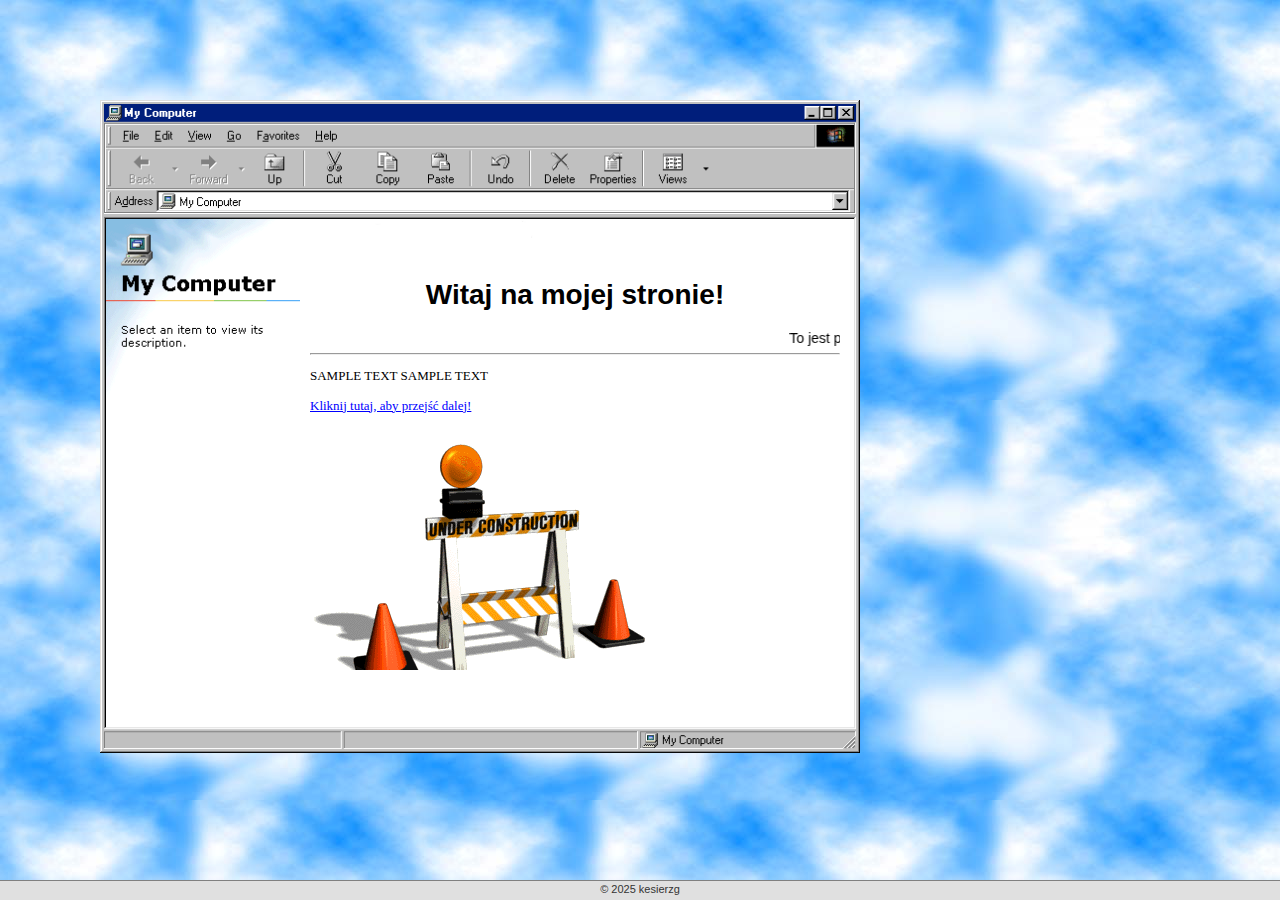
<file: index.html>
<!DOCTYPE HTML PUBLIC "-//W3C//DTD HTML 4.0 Transitional//EN"
  "http://www.w3.org/TR/html4/loose.dtd">
<html lang="pl">
<head>
  <meta http-equiv="Content-Type" content="text/html; charset=UTF-8">
  <title>Moja Retro Strona</title>
  <style type="text/css">
    body {
      background-image: url("images/ss221.jpg");
      background-repeat: repeat;
      font-family: "MS Sans Serif", Tahoma, sans-serif;
      color: #000000;
      margin: 0;
    }

    * {
      box-sizing: border-box;
    }

    .okno {
      position: absolute;
      top: 100px;
      left: 100px;
      cursor: move;
      background: url("images/windows.png") no-repeat;
      z-index: 10;
      user-select: none;
      -webkit-user-drag: none;
    }

    .content-inside {
      position: absolute;
      top: 150px;
      left: 200px;
      width: 550px;
      height: 420px;
      background-color: white;
      padding: 10px;
      color: black;
      overflow: auto;
      font-size: 14px;
    }

    .footer {
      position: fixed;
      bottom: 0;
      left: 0;
      width: 100%;
      height: 20px;
      font-size: 11px;
      font-family: "MS Sans Serif", Tahoma, sans-serif;
      background-color: #E0E0E0;
      border-top: 1px solid #808080;
      text-align: center;
      padding-top: 2px;
      color: #333;
      z-index: 500;
    }

    #taskbar {
      position: fixed;
      bottom: 20px;
      left: 0;
      width: 100%;
      height: 32px;
      background-color: #C0C0C0;
      border-top: 2px solid #FFFFFF;
      border-bottom: 2px solid #808080;
      font-family: 'MS Sans Serif', Tahoma, sans-serif;
      font-size: 12px;
      padding: 4px;
      display: flex;
      align-items: center;
      box-shadow: inset 1px 1px #fff, inset -1px -1px #808080;
      z-index: 1000;
    }

    #clock {
      border: 2px outset #fff;
      padding: 2px 8px;
      margin-right: 8px;
    }
  </style>

  <script type="text/javascript">
    let isDragging = false;
    let offsetX = 0;
    let offsetY = 0;

    function startDrag(e) {
      e.preventDefault();
      isDragging = true;
      const box = document.getElementById('okno');
      offsetX = e.clientX - box.offsetLeft;
      offsetY = e.clientY - box.offsetTop;
      document.addEventListener('mousemove', drag);
      document.addEventListener('mouseup', stopDrag);
    }

    function drag(e) {
      if (isDragging) {
        const box = document.getElementById('okno');
        box.style.left = (e.clientX - offsetX) + 'px';
        box.style.top = (e.clientY - offsetY) + 'px';
      }
    }

    function stopDrag() {
      isDragging = false;
      document.removeEventListener('mousemove', drag);
      document.removeEventListener('mouseup', stopDrag);
    }

    window.onload = function () {
      document.getElementById('okno').addEventListener('mousedown', startDrag);
      updateClock();
      setInterval(updateClock, 60000);
    };

    function updateClock() {
      const now = new Date();
      let hours = now.getHours();
      let minutes = now.getMinutes();
      if (hours < 10) hours = "0" + hours;
      if (minutes < 10) minutes = "0" + minutes;
      document.getElementById('clock').innerText = hours + ":" + minutes;
    }
  </script>
</head>
<body>
  <div id="okno" class="okno">
    <img src="images/windows.png" alt="Okno" style="display: block; width: 760px; height: auto;">
    <div class="content-inside">
      <center>
        <h1 style="color: black;">Witaj na mojej stronie!</h1>
        <marquee behavior="scroll" direction="left">To jest przesuwający się tekst!</marquee>
      </center>
      <hr>
      <p style="font-family: Verdana; font-size: 13px;">SAMPLE TEXT SAMPLE TEXT</p>
      <p><a href="strona2.html" style="color: blue; font-family: Verdana; font-size: 13px;">Kliknij tutaj, aby przejść dalej!</a></p>
	  <img src="images/undercon.gif" alt="Under construction" style="vertical-align: middle;>
    </div>
  </div>

  <div id="taskbar">
    <div>
      <img src="images/start.png" alt="Start" style="vertical-align: middle;">
    </div>
    <div style="flex-grow: 1;"></div>
    <div id="clock"></div>
  </div>

  <div class="footer">© 2025 kesierzg</div>
</body>
</html>
</file>
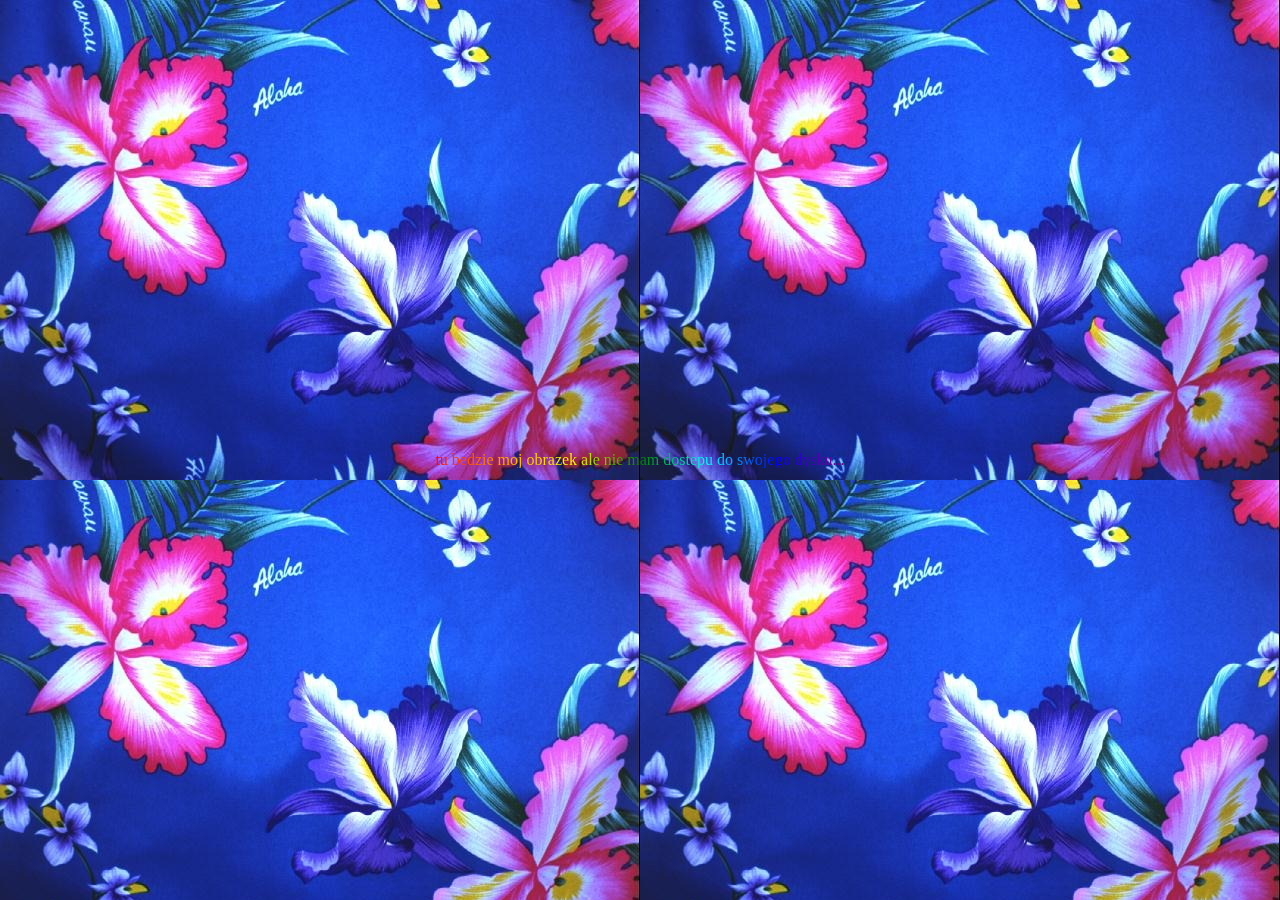
<file: graphixs.html>
<!DOCTYPE HTML>
<HTML lang="pl">
<head>
	<meta charset="UTF-8">
	<link rel="stylesheet" href="css/graphixs.css">
	<title>paint is life</title>
</head>
<body>
	<div class="center">
		<span class="rainbow">tu bedzie moj obrazek ale nie mam dostepu do swojego dysku...</span>	
	</div>
</body>
</HTML>
</file>
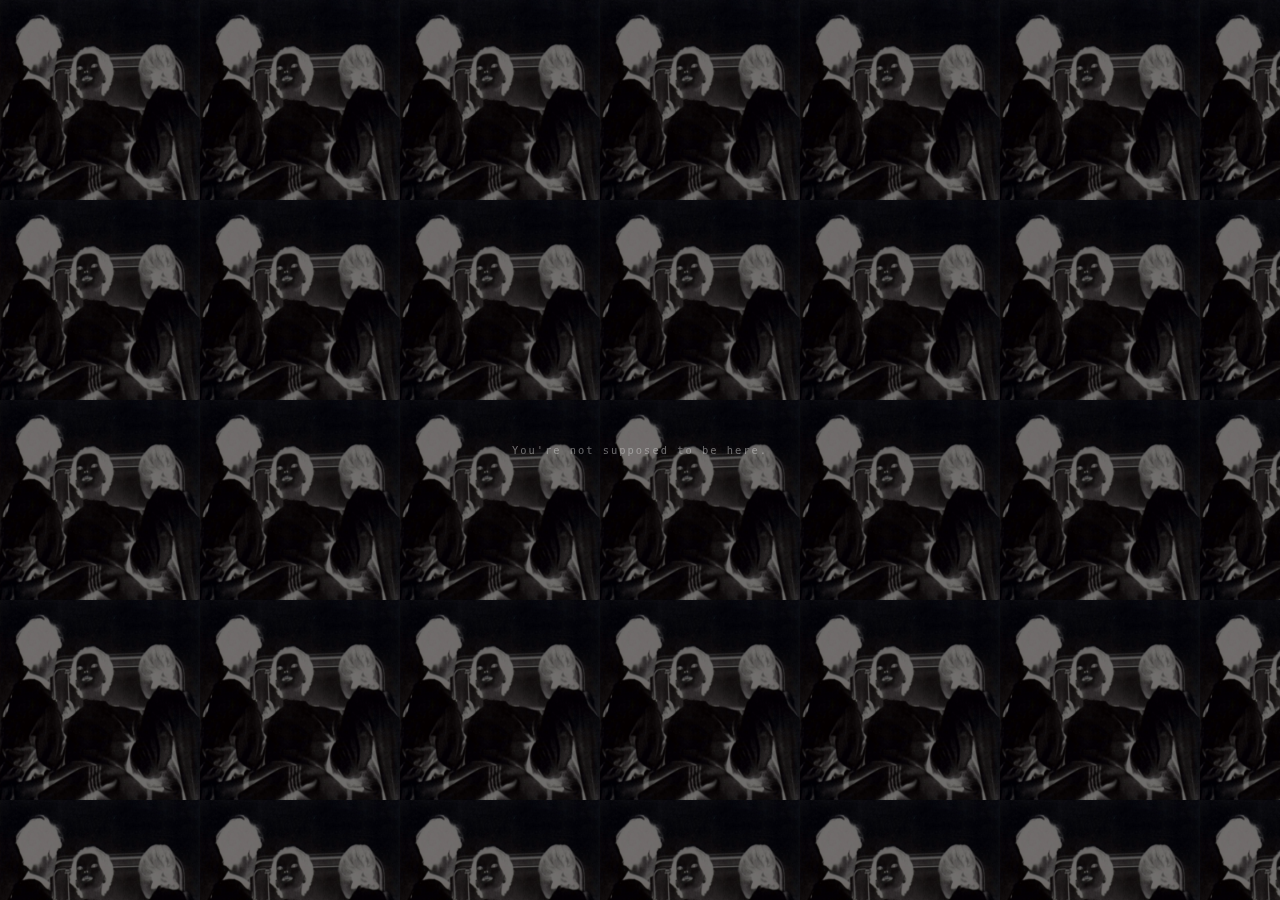
<file: lost.html>
<!DOCTYPE html>
<html lang="en">
<head>
<meta charset="UTF-8">
<title>？？？</title>

<style>
    html, body {
        margin: 0;
        padding: 0;
        width: 100%;
        height: 100%;
        background-image: url("images/expressionless.jpg");
        background-repeat: repeat;
        background-size: 200px 200px;
        background-color: black;
        font-family: monospace;
        color: #cfcfcf;
        overflow: hidden;
    }

    body::after {
        content: "";
        position: fixed;
        inset: 0;
        background: rgba(0, 0, 0, 0.55);
        pointer-events: none;
    }

    .center {
        position: absolute;
        top: 50%;
        left: 50%;
        transform: translate(-50%, -50%);
        text-align: center;
        letter-spacing: 2px;
        z-index: 1;
    }

    .center h1 {
        font-size: 1.2rem;
        font-weight: normal;
        margin: 0;
        opacity: 0.85;
    }

    .center p {
        font-size: 0.8rem;
        opacity: 0.5;
        margin-top: 10px;
    }

    @keyframes flicker {
        0% { opacity: 0.9; }
        50% { opacity: 0.7; }
        100% { opacity: 0.9; }
    }

    .center {
        animation: flicker 4s infinite;
    }
</style>
</head>

<body>
    <div class="center">
        <p>You're not supposed to be here.</p>
    </div>
</body>

</html>
</file>
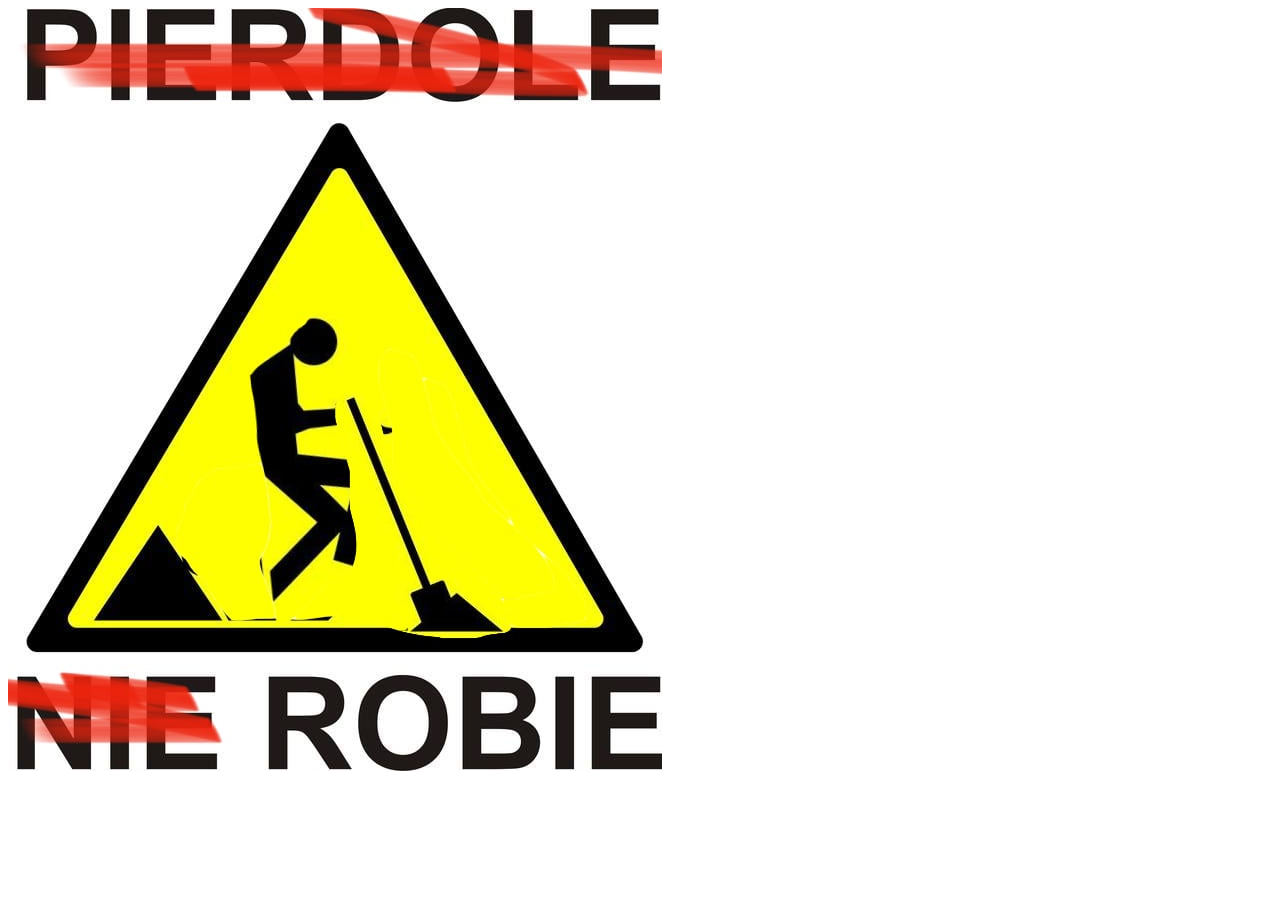
<file: mozejutro.html>
<!DOCTYPE HTML PUBLIC "-//W3C//DTD HTML 4.0 Transitional//EN"
  "http://www.w3.org/TR/html4/loose.dtd">
<html lang="pl">
<head>
  <meta http-equiv="Content-Type" content="text/html; charset=UTF-8">
  <title>może jutro</title>
<img src="images/robie.jpg"><br><br>
</head>
</file>
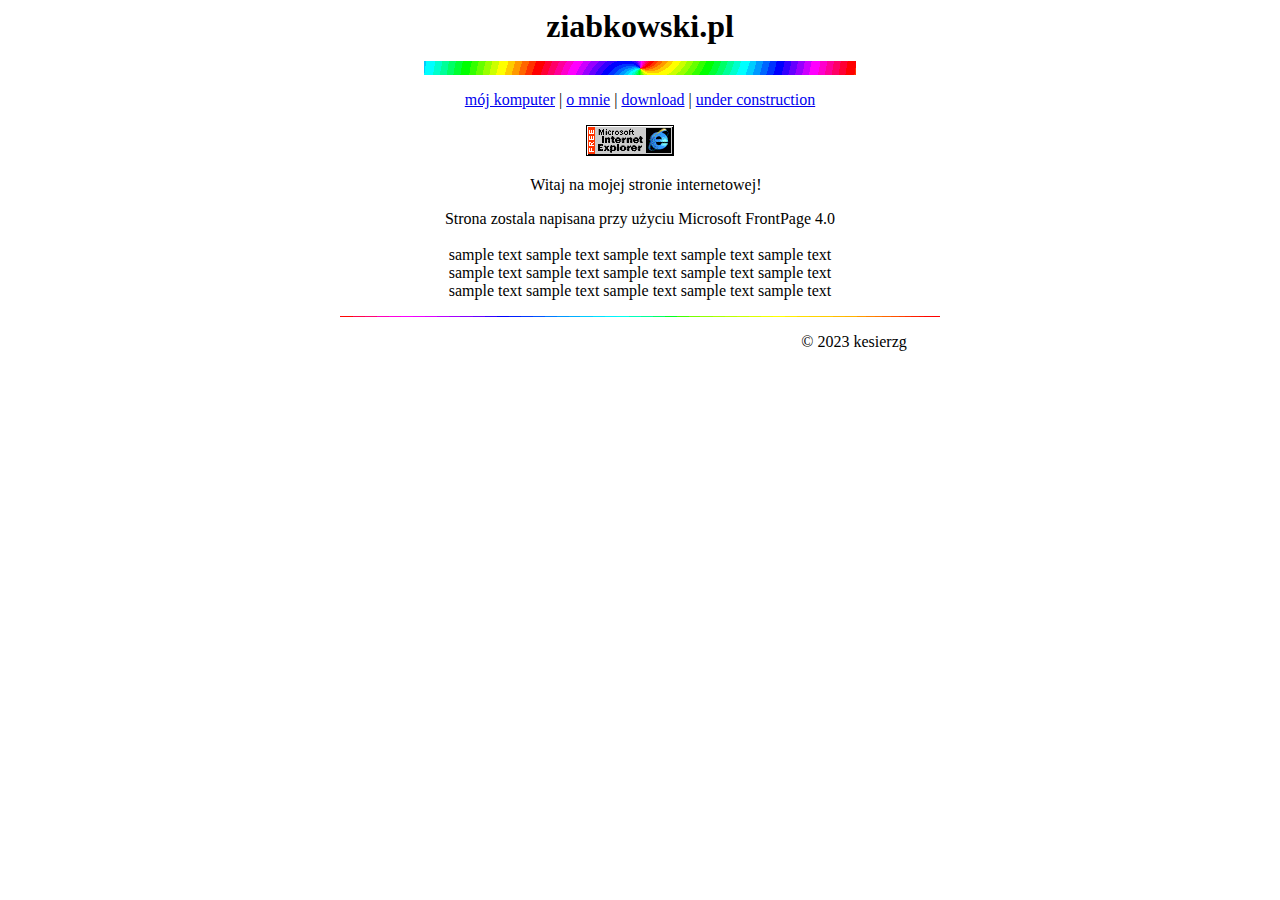
<file: retro.html>
<html>

<head>
<meta http-equiv="Content-Language" content="pl">
<meta http-equiv="Content-Type" content="text/html; charset=windows-1250">
<meta name="GENERATOR" content="Microsoft FrontPage 4.0">
<meta name="ProgId" content="FrontPage.Editor.Document">
<title>hello!</title>
</head>

<body>

<p align="center"><b><font face="Comic Sans MS" size="6">ziabkowski.pl</font></b></p>
<p align="center"><img border="0" src="images/pagedivider6.gif" width="432" height="14"></p>
<p align="center"><a href="subretro/underconstruction.html">m�j komputer</a> | <a href="subretro/underconstruction.html">o mnie</a> |
<a href="subretro/download.html">download</a> | <a href="subretro/underconstruction.html">under construction</a></p>
<p align="center"><img border="0" src="images/iexplorer.gif" width="88" height="31">&nbsp;&nbsp;&nbsp;&nbsp;&nbsp;</p>
<p align="center">&nbsp;&nbsp; Witaj na mojej stronie internetowej!</p>

<p align="center">

Strona zostala napisana przy u�yciu Microsoft FrontPage 4.0<br>
<br>
sample text sample text sample text sample text sample text<br>
sample text sample text sample text sample text sample text<br>
sample text sample text sample text sample text sample text</p>

<p align="center"><img border="0" src="images/anibar.gif" width="600" height="1"></p>

<p align="center">&nbsp;&nbsp;&nbsp;&nbsp;&nbsp;&nbsp;&nbsp;&nbsp;&nbsp;&nbsp;&nbsp;&nbsp;&nbsp;&nbsp;&nbsp;&nbsp;&nbsp;&nbsp;&nbsp;&nbsp;&nbsp;&nbsp;&nbsp;&nbsp;&nbsp;&nbsp;&nbsp;&nbsp;&nbsp;&nbsp;&nbsp;&nbsp;&nbsp;&nbsp;&nbsp;&nbsp;&nbsp;&nbsp;&nbsp;&nbsp;&nbsp;&nbsp;&nbsp;&nbsp;&nbsp;&nbsp;&nbsp;&nbsp;&nbsp;&nbsp;&nbsp;&nbsp;&nbsp;&nbsp;&nbsp;&nbsp;&nbsp;&nbsp;&nbsp;&nbsp;&nbsp;&nbsp;&nbsp;&nbsp;&nbsp;&nbsp;&nbsp;&nbsp;&nbsp;&nbsp;&nbsp;&nbsp;&nbsp;&nbsp;&nbsp;&nbsp;&nbsp;&nbsp;&nbsp;&nbsp;&nbsp;&nbsp;&nbsp;&nbsp;&nbsp;&nbsp;&nbsp;&nbsp;&nbsp;&nbsp;&nbsp;&nbsp;&nbsp;&nbsp;&nbsp;&nbsp;&nbsp;&nbsp;&nbsp;&nbsp;&nbsp;&nbsp;&nbsp;&nbsp;&nbsp;&nbsp;
� 2023 kesierzg<br>
&nbsp;&nbsp;&nbsp;&nbsp;&nbsp;&nbsp;&nbsp;&nbsp;&nbsp;&nbsp;&nbsp;&nbsp;&nbsp;&nbsp;&nbsp;&nbsp;&nbsp;&nbsp;&nbsp;&nbsp;&nbsp;&nbsp;&nbsp;&nbsp;&nbsp;&nbsp;&nbsp;&nbsp;&nbsp;&nbsp;&nbsp;&nbsp;&nbsp;&nbsp;&nbsp;&nbsp;&nbsp;&nbsp;&nbsp;&nbsp;&nbsp;&nbsp;&nbsp;&nbsp;&nbsp;&nbsp;&nbsp;&nbsp;&nbsp;&nbsp;&nbsp;&nbsp;&nbsp;&nbsp;&nbsp;&nbsp;&nbsp;&nbsp;&nbsp;&nbsp;&nbsp;&nbsp;&nbsp;&nbsp;&nbsp;&nbsp;&nbsp;&nbsp;&nbsp;&nbsp;&nbsp;&nbsp;&nbsp;&nbsp;&nbsp;&nbsp;&nbsp;&nbsp;&nbsp;&nbsp;&nbsp;&nbsp;&nbsp;&nbsp;&nbsp;&nbsp;&nbsp;&nbsp;&nbsp;&nbsp;&nbsp;&nbsp;&nbsp;&nbsp;&nbsp;&nbsp;&nbsp;&nbsp;&nbsp;&nbsp;&nbsp;&nbsp;&nbsp;&nbsp;&nbsp;
</p>

<p align="right">&nbsp;</p>
<p align="center">&nbsp;</p>

</body>

</html>
</file>
<file: css/graphixs.css>
html, body {
    margin: 0;
    padding: 0;
    background-image: url("../images/bg/cin60160.jpg");
	font-family: Comic Sans MS;
    color: #000000;
    overflow: hidden;	
}

.center {
    position: absolute;
    top: 50%;
    left: 50%;
    transform: translate(-50%, -50%);
    text-align: center;
    margin-top: 10px;
}

.rainbow {
  background: linear-gradient(
    to right,
    red,
    orange,
    yellow,
    green,
    cyan,
    blue,
    purple
  );
  -webkit-background-clip: text;
  -webkit-text-fill-color: transparent;
}
</file>
